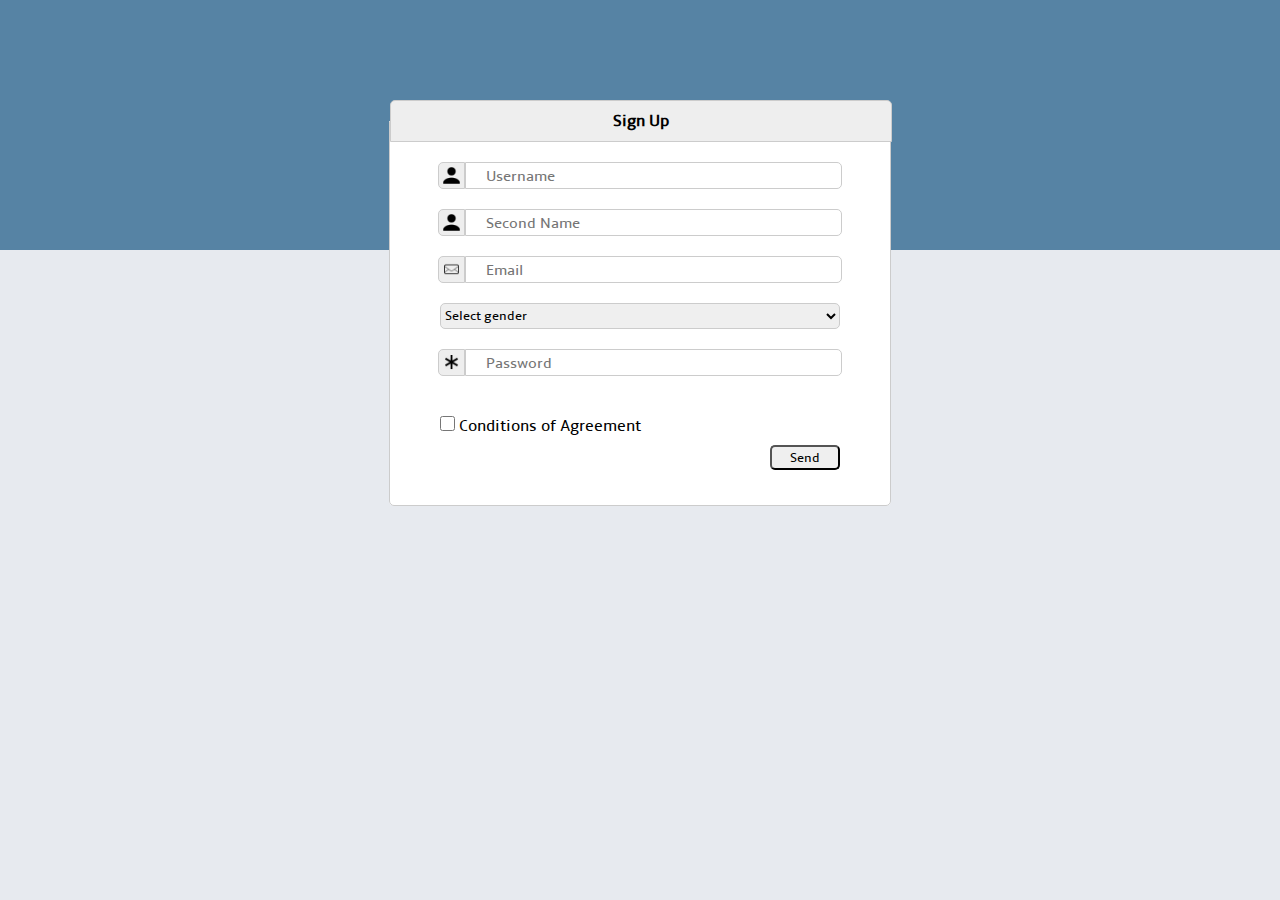
<file: index.html>
<!DOCTYPE html>
<html ng-app="FormApp">
  <head>
    <meta charset="utf-8">
    <title>Sign Up</title>
    <link rel="stylesheet" href="style.css" media="screen" title="no title">
  </head>
  <body>
    <div class="back"></div>
    <form  name="signUp">
      <fieldset>
        <legend>Sign Up</legend>
          <div class="container">
            <div class="icon_for_input icon_name"></div>
            <input type="text" name="name" placeholder="Username" data-name="name">
          </div>
          <span data-name="name"></span>
          <div class="container">
            <div class="icon_for_input icon_secondname"></div>
            <input type="text" name="secondname" placeholder="Second Name" data-name="secondname">
          </div>
          <span data-name="secondname"></span>
         <div class="container">
           <div class="icon_for_input icon_mail"></div>
          <input type="email" name="email" placeholder="Email" data-name="email">
        </div>
        <span data-name="email"></span>
        <div class="container">
          <select name="gender" size="1" data-name="gender">
            <option value="">Select gender</option>
            <option value="male">Male</option>
            <option value="female">Female</option>
          </select>
        </div>
        <span data-name="gender"></span>

        <div class="container">
          <div class="icon_for_input icon_password"></div>
          <input type="password" name="password" placeholder="Password" data-name="password" >
        </div>
        <span data-name="password"></span>
        <div class="container">
          <div class="container_select">
            <input type="checkbox" name="conditions" value="conditions_true" data-name="checkbox">
            Conditions of Agreement
          </div>

        </div>
          <span data-name="checkbox"></span>

           <button type="button" name="button">Send</button>
           <h5 class="server_answer"></h5>
      </fieldset>
    </form>

<script src="jquery-3.1.1.min.js"></script>
 <script src="app.js"></script>

  </body>
</html>
</file>
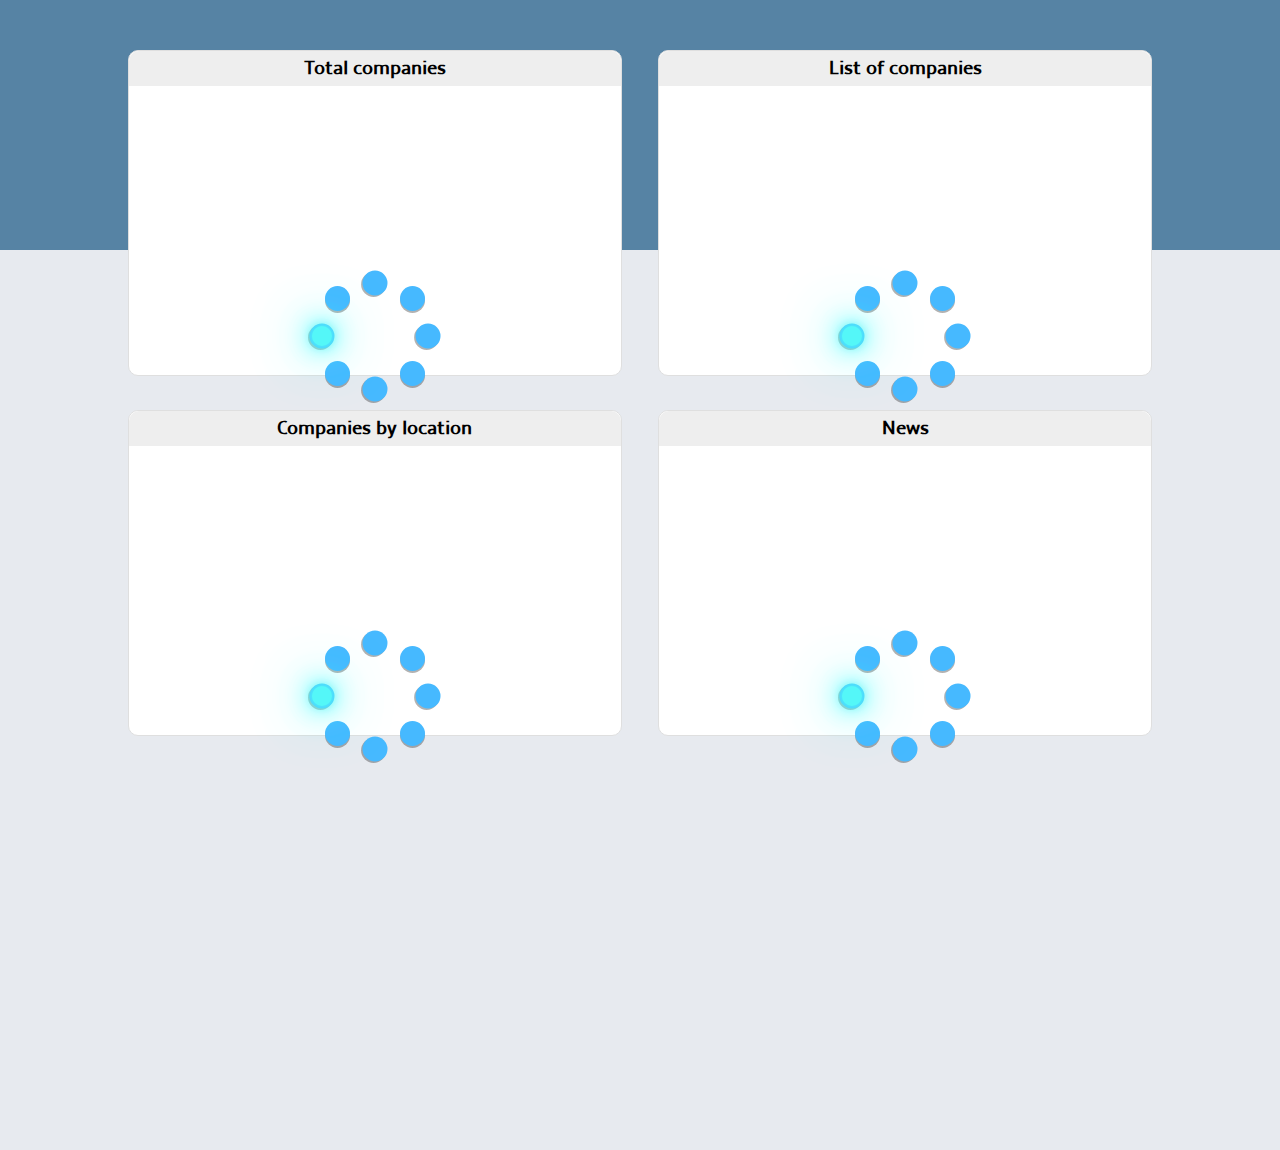
<file: mainPage.html>
<!DOCTYPE html>
<html>
  <head>
    <meta charset="utf-8">
    <title></title>
    <link rel="stylesheet" href="mainPage.css" media="screen" title="no title">
     <meta name="viewport" content="width=device-width, initial-scale=1">

  </head>
  <body>
  <div class="back"></div>
    <div class="main_a">
      <div class="top">
        <section class="total_companies">
          <h3>Total companies</h3>

          <article class="total">

          </article>

          <div class="main_loader">
            <div class="s1">
              <div class="s b sb1"></div>
              <div class="s b sb2"></div>
              <div class="s b sb3"></div>
              <div class="s b sb4"></div>
            </div>
            <div class="s2">
              <div class="s b sb5"></div>
              <div class="s b sb6"></div>
              <div class="s b sb7"></div>
              <div class="s b sb8"></div>
            </div>
            <div class="bigcon">
              <div class="big b"></div>
            </div>
          </div>
        </section>

        <section class="list_of_companies">
          <h3>List of companies</h3>
          <div class="main_loader">
           <div class="s1">
             <div class="s b sb1"></div>
             <div class="s b sb2"></div>
             <div class="s b sb3"></div>
             <div class="s b sb4"></div>
           </div>
           <div class="s2">
             <div class="s b sb5"></div>
             <div class="s b sb6"></div>
             <div class="s b sb7"></div>
             <div class="s b sb8"></div>
           </div>
           <div class="bigcon">
             <div class="big b"></div>
           </div>
         </div>

           <ul class="list_companies">
           </ul>

        </section>
      </div>
      <div class="mid">
        <section class="company_partners">
          <h3>Company partners</h3>
          <span class="sorted_by"></span>
          <div class="sort_container">
            <span class="label_for_sort">Sort by: Name</span>
            <div class="container_for_button_sort">
                <div class="up by_name_up"></div>
                <div class="down by_name_down"></div>
            </div>
            <span class="label_for_sort">Percent</span>
            <div class="container_for_button_sort">
                <div class="up by_percent_up" ></div>
                <div class="down by_percent_down"></div>
            </div>
          </div>

          <ul class="parter_list_container">
          </ul>

        </section>
      </div>
      <div class="bottom">
        <button type="button" name="button" class="back">Back</button>
        <section class="companies_by_location">
          <h3>
          Companies by location
          </h3>
          <div class="main_loader">
            <div class="s1">
              <div class="s b sb1"></div>
              <div class="s b sb2"></div>
              <div class="s b sb3"></div>
              <div class="s b sb4"></div>
            </div>
            <div class="s2">
              <div class="s b sb5"></div>
              <div class="s b sb6"></div>
              <div class="s b sb7"></div>
              <div class="s b sb8"></div>
            </div>
            <div class="bigcon">
              <div class="big b"></div>
            </div>
          </div>

          <!--  add pixels to container_location-->
            <ul class="listOfComInCountries">
          </ul>


          <div class="companies_location">
          </div>

          <!-- <div class="grafic">
            <div class="container_location">
              <span class="percent_company_location"></span>
            </div>
          </div>
          <div class="grafic">
            <div class="container_location">
            </div>
          </div>
          <div class="grafic">
            <div class="container_location">
            </div>
          </div> -->
            <!-- <div class="container_location">
            </div>
            <div class="container_location">
            </div> -->
              <!-- <span class="percent_location">50%</span> -->
              <!-- <div class="company_hight"></div>
            -->
        </section>
        <section class="news">
          <h3>News</h3>
          <div class="main_loader">
            <div class="s1">
              <div class="s b sb1"></div>
              <div class="s b sb2"></div>
              <div class="s b sb3"></div>
              <div class="s b sb4"></div>
            </div>
            <div class="s2">
              <div class="s b sb5"></div>
              <div class="s b sb6"></div>
              <div class="s b sb7"></div>
              <div class="s b sb8"></div>
            </div>
            <div class="bigcon">
              <div class="big b"></div>
            </div>
          </div>

          <div class="carousel">
              <div class="slides">
              </div>
              <nav class="navigation_slider">

                <ul>
                  <li class="nav_slide"><</li>
                  <!-- <span class="count">1/5</span> -->
                  <li class="nav_slide">></li>
                </ul>
              </nav>
          </div>


        </section>
      </div>
    </div>

  </body>
  <script src="jquery-3.1.1.min.js"></script>
  <script src="mainPage.js"></script>

  </html>
</file>
<file: style.css>
*{
  margin: 0;
  padding: 0;
  font-family: "Amble";
}
body{
  background-color: #E7EAEF;
}
div.back{
  width: 100%;
  height: 250px;
  background-color: #5683A4;
}
form{

  position: relative;
  top: -150px;
}
legend{
  padding-top: 10px;
  text-align: center;
  font-weight: bold;
  background-color: #EEEEEE;
  width: 100%;
  height: 30px;
  border: 1px solid #CCCCCC;
  border-top-right-radius: 5px;
  border-top-left-radius: 5px;
}
fieldset{
  max-width: 500px;
  width: 100%;
  margin: auto;
  background-color: white;
  border: 1px solid #CCCCCC;
  border-bottom-left-radius: 5px;
  border-bottom-right-radius: 5px;
}
div.container{
  margin-top: 20px;
  display: flex;
  justify-content: center;

}
div.container_select{
  width: 100%;

}
div.icon_for_input{
  width: 5%;
  height: 25px;
  background-color: #EEEEEE;
  float: left;
  border-top-left-radius: 5px;
  border-bottom-left-radius: 5px;
  border: 1px solid #CCCCCC;
}
div.icon_name,
div.icon_secondname{
  background-image: url("images/user-icon.png");
  background-position: center;
  background-repeat: no-repeat;
  background-size: 25px 25px;
}
div.icon_mail{
  background-image: url("images/mail-icon.png");
  background-position: center;
  background-repeat: no-repeat;
  background-size: 15px 15px;
}
div.icon_password{
  background-image: url("images/password.png");
  background-position: center;
  background-repeat: no-repeat;
  background-size: 15px 15px;
}
input{
  width: 75%;
  height: 25px;
  border-top-right-radius: 5px;
  border-bottom-right-radius: 5px;
  border: 1px solid #CCCCCC;
  font-family: "Amble", Arial;
  font-size: 15px;
  text-indent: 20px;
  outline: none;
}
select{
  border-radius: 5px;
  border: 1px solid #CCCCCC;
  width: 80%;
  height: 26px;
}
input[name="conditions"]  {
  width: 15px;
  height: 15px;
  margin-top: 20px;
  margin-left: 10%;
}
input[name="signUp"] {
  width: 100px;
  height: 30px;
  border-radius: 5px;
  border: 1px solid #CCCCCC;
  font-size: 18px;
  cursor: pointer;
  float: right;
  margin-right: 10%;
  margin-top: 60px;
  margin-bottom: 20px;
}
span{
  /*display: block;*/
  height: 10px;
  color: red;
  font-size: 10px;
  float: left;
}
.error{
  border: 1px solid red;
}
.correct{
border: 1px solid green;
}
.error_icon{
  border:1px solid  red !important;
  background-color: red !important;
}
.correct_icon{
  border:1px solid  green !important;
  background-color: green !important;
}
span{
  width: 100%;
  text-align: center;
}
h5{
  color: red;
  text-align: center;
}
button{
    border-radius: 5px;
    width: 70px;
    height: 25px;
    float: right;
    margin-right: 10%;
    margin-bottom: 35px;
    cursor: pointer;
    outline: none;
}
@font-face {
  font-family: "Amble";
  src: url('../amble/Amble-Regular.ttf') format('truetype');
}
</file>
<file: mainPage.css>
*{
  margin: 0;
  padding: 0;
  font-family: "Amble", Arial;
}
body{
  background-color: #E7EAEF;
}
div.back{
  width: 100%;
  height: 250px;
  background-color: #5683A4;
}

div.main_a{

  width: 80%;
  /*height: 1000px;*/

  margin: 0 auto;
  position: relative;
  top: -200px;
  display: flex;
  flex-direction: column;
}
div.bottom,div.top,div.mid{
  width: 100%;
  height: 100%;

  display: flex;
  flex-direction: column;
  justify-content: space-around;
}

ul.parter_list_container{
  list-style: none;
  width: 100%;
  height: 80%;
  overflow: auto;
  white-space: nowrap;

}
div.partner_content{
  width: 100%;
  height: 100%;


}
h1{
  display: inline-block;
}
a{
  width: 100%;
  height: 20px;
  display: inline-block;

}
article.percent{
  width: 100%;
  height: 35%;
  border-radius: 100%;
  text-align: center;
  line-height: 80px;
  border: 1px solid black;
  font-weight: bold;

}
div.stand{
  width: 15%;
  height: 10%;
  border: 1px solid black;
  margin: 0 auto;
}
article.name_partner_company{
  width: 100%;
  height: 55%;
  border: 1px solid black;
  text-align: center;
  font-weight: bold;
  line-height: 100px;
}
li.partner_container{
  display: inline-block;
  width: 15%;
  height: 98%;
  margin-right: 10px;
margin-left: 10px;
}
section.company_partners{
  width: 100%;
  height: 100%;
  background-color: white;

}
section{
  width: 100%;
  height: 100%;
  border: 1px solid #DFDFDF;
  background-color: white;
  margin-bottom: 20px;
  border-radius: 10px;
}
h3{
  height: 35px;
  line-height: 35px;
  background-color: #EEEEEE;
  text-align: center;

  border-top-right-radius: 10px;
  border-top-left-radius: 10px;
}
article.total{
  width: 40%;
  height: 70%;
  border: 2px solid black;
  border-radius: 100%;
  margin: auto;
  margin-top: 5%;
  text-align: center;
  line-height: 190px;
  font-size: 40px;
  display: none;
}
ul{
  height: 80%;
  list-style: none;
  overflow-y: scroll;
  width: 90%;
  margin: 0 auto;
  margin-top: 10px;
}
ul li.list_companies_item{
  display: block;
  height: 50px;
  border: 1px solid black;
  cursor: pointer;
  text-align: center;
  line-height: 50px;
}
.chosed  {
  background-color: #5683A4;
}

@media screen and (min-width: 320px) {
  div.main_a{
    width: 80%;
    height: 900px;

    margin: 0 auto;
    position: relative;
    top: -200px;
    display: flex;
    flex-direction: column;
  }
  div.bottom,div.top,div.mid{
    width: 100%;
    height: 40%;

    display: flex;
    flex-direction: row;
    justify-content: space-between;
  }
  div.mid{
    display: none;
  }
  section.company_partners{
    width: 100%;
    height: 90%;

  }
  section.company_partners > h3{
    text-align: left;
    float: left;
  }
  div.sort_container{
    float: right;
  }
  section{
    width: 48%;
    height: 90%;
    background-color: white;
    border: 1px solid #DFDFDF;
  }
}
div.sort_container{
  display: flex;
  width: 23%;
  justify-content: space-between;
  margin-right: 20px;
  margin-top: 10px;
}
div.up:hover{
  cursor: pointer;
  border-bottom: 15px solid #5683A4;
}
div.down:hover{
  cursor: pointer;
  border-top: 15px solid #5683A4;
}

div.up{
  width: 0;
  height: 0;
  border-left: 7px solid transparent;
  border-right: 7px solid transparent;

  border-bottom: 15px solid black;
  margin-bottom: 2.5px;

}
div.down{
  width: 0;
  height: 0;
  border-left: 7px solid transparent;
  border-right: 7px solid transparent;
  border-top: 15px solid black;
  margin-top: 2.5px;
}
/* LOADER*/
div.carousel{
  width: 100%;
  overflow: hidden;
  display: none;
}
div.slides{
  width: 1000%;
  overflow: hidden;
  margin: 0 auto;
  position: relative;
}

div.news{
  width: 10%;
  height: auto;
  display: block;
  margin: 0 auto;
  float: left;
}
nav.navigation_slider{
  position: relative;
  width: 100%;
}
nav.navigation_slider ul{
  overflow: hidden;
  list-style: none;
  text-align: center;
  position: relative;
}
nav.navigation_slider ul li{
  display: inline-block;
  width: 45%;
  height: 15px;
  background-color: black;

  cursor: pointer;
  color: white;
}
nav.navigation_slider ul li:hover{
  background-color: #5683A4;
}

article.news_content{
  width: 100%;
  display: flex;
  flex-direction: row;
  justify-content: space-between;
}
figure {
  width: 40%;
  height: auto;
  margin: 5%;
}
article.paragrapher{
  width: 60%;
  height: auto;
  margin: 5%;
}
figure img{
  width: 100%;
  height: 140px;
}

/*Companies location */
span.name_locarion_company{
  margin-top: 50%;
  font-size: 13px;
}
div.companies_location{
  width: 100%;
  height: 60%;
  display: flex;
  flex-direction: row;
  padding-left: 5%;
  padding-right: 5%;
}
div.grafic{
  width: 15%;
  display: flex;
  flex-direction: row;
  justify-content: center;
  position: relative;
  cursor: pointer;
}
div.container_location{
  width: 100%;
  background-color: green;
  position: absolute;
  bottom: 0;
  display: flex;
  flex-direction: row;
  border: 1px solid black;
}
span.percent_company_location{
  width: 100%;
  color: white;
  text-align: center;
  /*margin: 20%;*/
}
ul.listOfComInCountries{
  display: none;
}
button.back{
  width: 50px;
  height: 30px;
  border-radius: 15px;
  margin: 15px;
  background-color: red;
  overflow: hidden;
  cursor: pointer;
  font-weight: bold;
  display: none;
  position: absolute;
  margin-top: -10px;
}
/*loader*/
div.main_loader{
  margin: 0 auto;
  position: relative;
  top: -200px;

}
.s2 {
  position: absolute;
  height: 100px;
  width: 100px;
  background-color: transparent;
  top: 50vh;
  left: 50%;
  transform: translate(-50%, -50%);
}

.s1 {
  position: absolute;
  height: 100px;
  width: 100px;
  top: 50vh;
  left: 50%;
  transform-origin: center;
  transform: translate(-50%, -50%) rotate(45deg);
  background-color: transparent;
}

.bigcon {
  position: absolute;
  height: 95px;
  width: 95px;
  top: 50vh;
  left: 50%;
  transform-origin: center;
  transform: translate(-50%, -50%) rotate(-45deg);
  background-color: transparent;
  animation: bigcon 2s infinite linear;
  animation-delay: 0.25s;
}

.b {
  border-radius: 50%;
  position: absolute;
}

.s {
  width: 25px;
  height: 25px;
  animation: small 2s infinite ease;
  box-shadow: 0px 2px rgba(0,0,0,0.3);
   background-color: #46b9ff;
}

.s:nth-child(1) {
  top: 0%;
  left: 0%;
}

.s:nth-child(2) {
  top: 0%;
  right: 0%;
}

.s:nth-child(3) {
  right: 0%;
  bottom: 0%;
}

.s:nth-child(4) {
  bottom: 0%;
  left: 0%;
}

.big {
  width: 20px;
  height: 20px;
  border-radius: 15px;
  box-shadow:0px 0px 10px #54f7f8, 0px 0px 20px #54f7f8, 0px 0px 30px #54f7f8, 0px 0px 50px #54f7f8, 0px 0px 60px #54f7f8 ;
  z-index: 1;
  background-color: #54f7f8;
  animation: bigball 1s infinite linear;
}

.sb1{
  animation-delay: -1.75s;
}
.sb6{
  animation-delay: -1.5s;
}
.sb2{
  animation-delay: -1.25s;
}
.sb7{
  animation-delay: -1s;
}
.sb3{
  animation-delay: -0.75s;
}
.sb8{
  animation-delay: -0.5s;
}
.sb4{
  animation-delay: -0.25s;
}
.sb5{
  animation-delay: -0s;
}

@keyframes bigcon {
  0% {
    transform-origin: center;
    transform: translate(-50%, -50%) rotate(45deg);
  }
  100% {
    transform-origin: center;
    transform: translate(-50%, -50%) rotate(405deg);
  }
}

@keyframes small {
  0% {
    transform: scale(1);
     background-color: #46b9ff;
  }
  10% {
    transform: scale(1.3);
    background-color: #54f7f8;
  }
  15% {
    transform: scale(1);
  }
  25%{
transform: scale(1);
     background-color: #46b9ff;
  }
  100%{
    transform: scale(1);
     background-color: #46b9ff;
  }
}

@font-face {
  font-family: "Amble";
  src: url('../amble/Amble-Regular.ttf') format('truetype');
}
</file>
